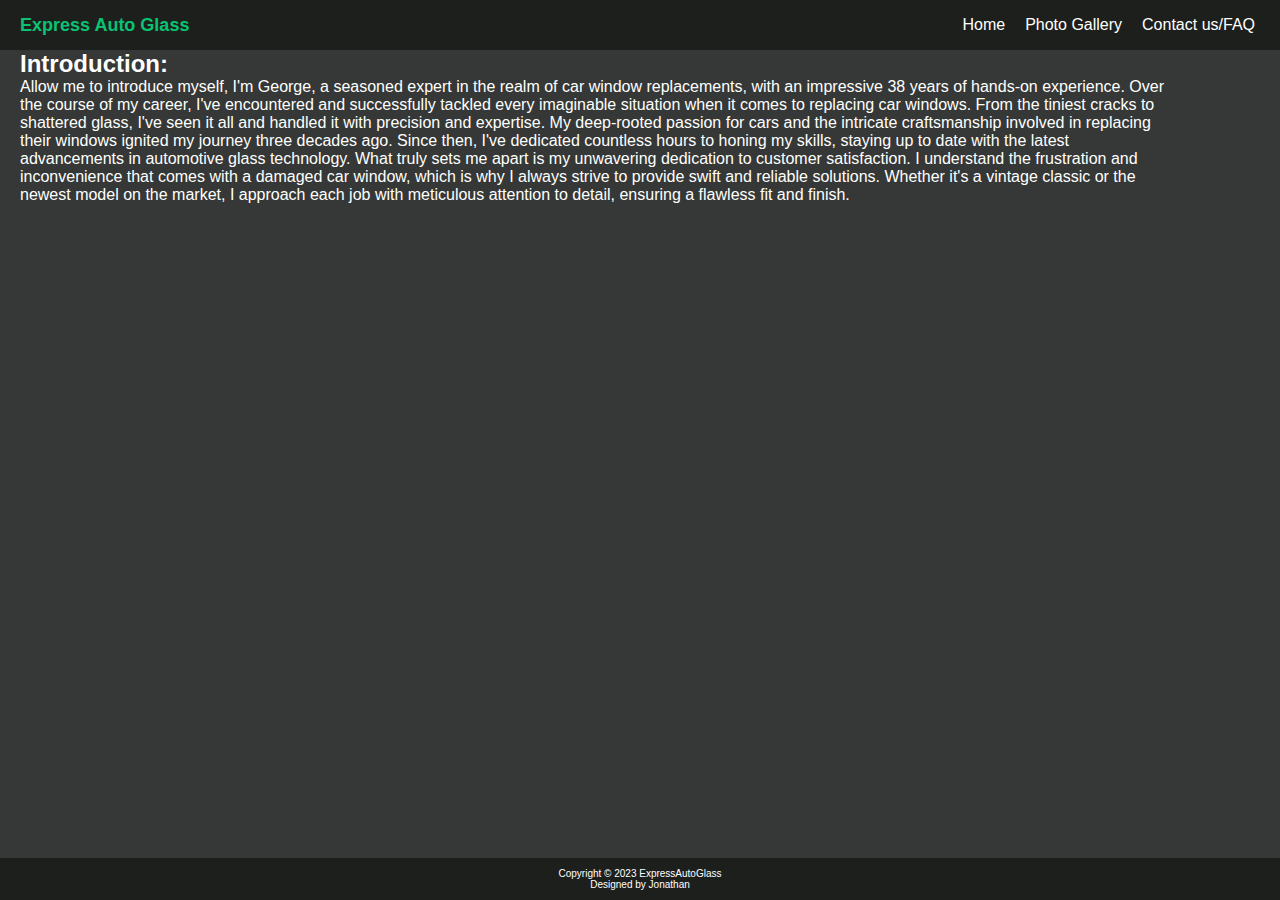
<file: index.html>
<!DOCTYPE html>
<html lang="en">
  <head>
    <meta charset="UTF-8" />
    <meta http-equiv="X-UA-Compatible" content="IE=edge" />
    <meta name="viewport" content="width=device-width, initial-scale=1.0" />
    <link rel="stylesheet" href="./Styles/styles.css" />
    <title>Express Auto Glass</title>
  </head>
  <body>
    <header>
      <div id="brand"><a href="./index.html">Express Auto Glass</a></div>
      <nav>
        <ul>
          <li><a href="index.html">Home</a></li>
          <li><a href="./Pages/gallery.html">Photo Gallery</a></li>
          <li><a href="./Pages/contact-us.html">Contact us/FAQ</a></li>
        </ul>
      </nav>
      <div id="hamburger-icon" onclick="toggleMobileMenu(this)">
        <div class="bar1"></div>
        <div class="bar2"></div>
        <div class="bar3"></div>
        <ul class="mobile-menu">
          <li><a href="index.html">Home</a></li>
          <li><a href="./Pages/gallery.html">Photo Gallery</a></li>
          <li><a href="./Pages/contact-us.html">Contact us/FAQ</a></li>
        </ul>
      </div>
    </header>
    <script src="./Scripts/index.js"></script>
      <div id="greeting"><h2>Introduction:</h2></div>
      <div class="column">
      <p>
        Allow me to introduce myself, I'm George, a seasoned expert in the realm
        of car window replacements, with an impressive 38 years of hands-on experience. 
        Over the course of my career, I've encountered and successfully tackled every 
        imaginable situation when it comes to replacing car windows.
        From the tiniest cracks to shattered glass, I've seen it all and handled it with 
        precision and expertise. My deep-rooted passion for cars and the intricate craftsmanship 
        involved in replacing their windows ignited my journey three decades ago. Since then, I've 
        dedicated countless hours to honing my skills, staying up to date with the latest advancements 
        in automotive glass technology.
        What truly sets me apart is my unwavering dedication to customer satisfaction. I understand the 
        frustration and inconvenience that comes with a damaged car window, which is why I always strive 
        to provide swift and reliable solutions. Whether it's a vintage classic or the newest model on the market, 
        I approach each job with meticulous attention to detail, ensuring a flawless fit and finish.
      </p>
    </div>
    <footer>
      <div class = "footer">
        <p> Copyright &copy 2023 ExpressAutoGlass</p>
        <p>Designed by Jonathan</p>
      </div>
    </footer>
  </body>
</html>
</file>
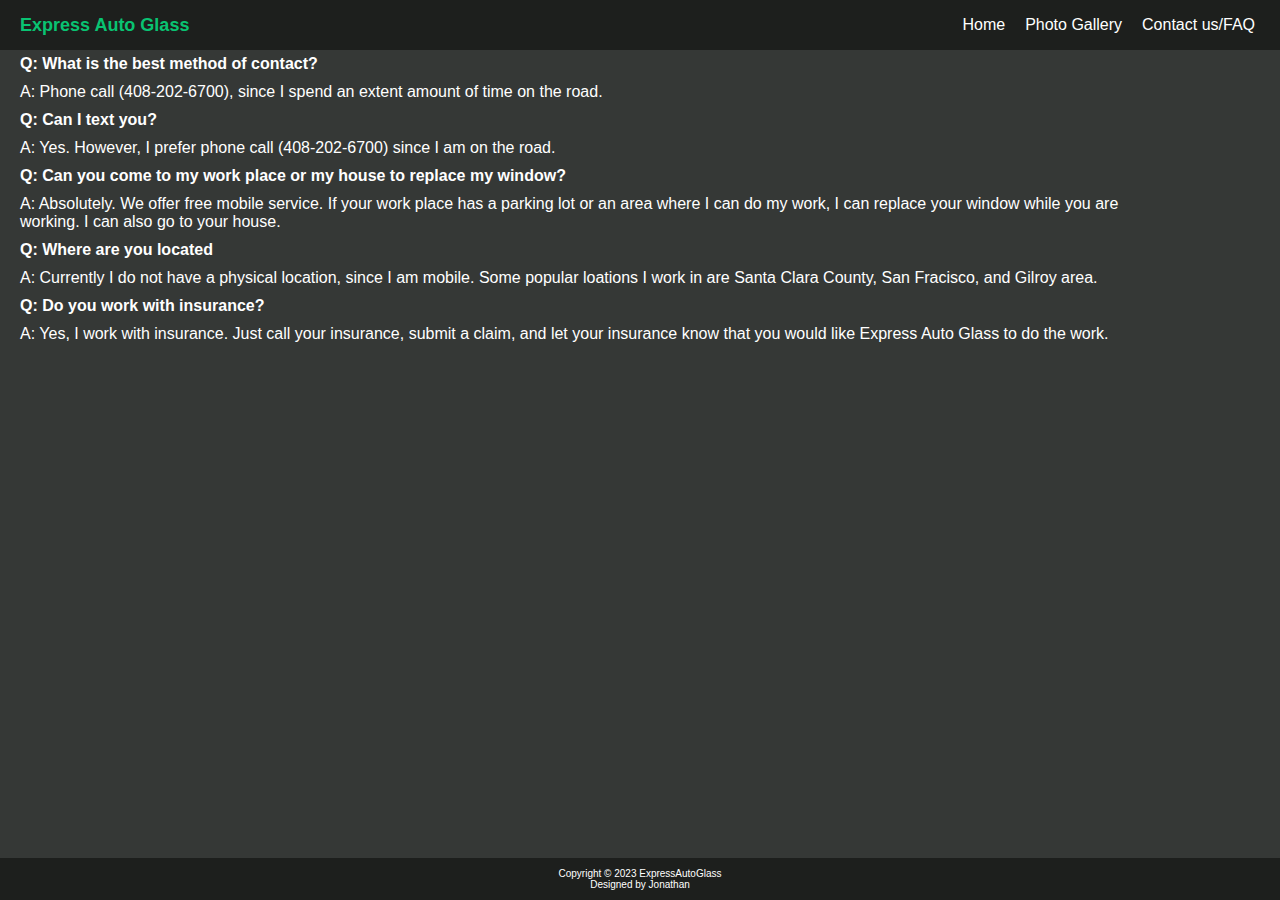
<file: Pages/contact-us.html>
<!DOCTYPE html>
<html lang="en">
  <head>
    <meta charset="UTF-8" />
    <meta http-equiv="X-UA-Compatible" content="IE=edge" />
    <meta name="viewport" content="width=device-width, initial-scale=1.0" />
    <link rel="stylesheet" href="../Styles/styles.css" />
    <title>Contact</title>
  </head>
  <body>
    <header>
      <div id="brand"><a href="../index.html">Express Auto Glass</a></div>
      <nav>
        <ul>
          <li><a href="../index.html">Home</a></li>
          <li><a href="./gallery.html">Photo Gallery</a></li>
          <li><a href="./contact-us.html">Contact us/FAQ</a></li>
        </ul>
      </nav>
      <div id="hamburger-icon" onclick="toggleMobileMenu(this)">
        <div class="bar1"></div>
        <div class="bar2"></div>
        <div class="bar3"></div>
        <ul class="mobile-menu">
          <li><a href="../index.html">Home</a></li>
          <li><a href="./gallery.html">Photo Gallery</a></li>
          <li><a href="./contact-us.html">Contact us/FAQ</a></li>
        </ul>
      </div>
    </header>
    <script src="../Scripts/index.js"></script>
     <div class="column">
      <p>
      <ul>
        <li><strong>Q: What is the best method of contact?</strong></li>
        <li>A: Phone call (408-202-6700), since I spend an extent amount of time on the road.</li>  
        <li><strong>Q: Can I text you?</strong></li>
        <li>A: Yes. However, I prefer phone call (408-202-6700) since I am on the road.</li>
        <li><strong>Q: Can you come to my work place or my house to replace my window?</strong></li>
        <li>A: Absolutely. We offer free mobile service. If your work place has a parking lot or an area where I can do my work,
          I can replace your window while you are working. I can also go to your house.
        </li>
        <li><strong>Q: Where are you located</strong></li>
        <li>A: Currently I do not have a physical location, since I am mobile. Some popular loations I work in are
          Santa Clara County, San Fracisco, and Gilroy area.</li>
        <li><strong>Q: Do you work with insurance? </strong></li>
        <li>A: Yes, I work with insurance. Just call your insurance, submit a claim, and let your
          insurance know that you would like Express Auto Glass to do the work.</li>
      </ul>
      </p>
     </div>
     <footer>
      <div class = "footer">
        <p> Copyright &copy 2023 ExpressAutoGlass</p>
        <p>Designed by Jonathan</p>
      </div>
    </footer>
  </body>
</html>
</file>
<file: Styles/styles.css>
* {
  padding: 0;
  margin: 0;
  box-sizing: border-box;
}

body {
  background-color: #353836;
  color: white;
  font-family: "Poppins", sans-serif;
  display: flex;
  flex-direction: column;
  min-height: 100vh; /* Set minimum height to make the footer stick to the bottom */
}

header a {
  text-decoration: none;
}

header {
  padding: 0 20px;
  background-color: #1d1f1d;
  height: 50px;
  display: flex;
  justify-content: space-between;
}

#brand {
  font-weight: bold;
  font-size: 18px;
  display: flex;
  align-items: center;
}

#brand a {
  color: #09c372;
}

ul {
  list-style: none;
  height: 100%;
  display: flex;
  align-items: center;
  justify-content: space-around;
}

ul a {
  color: white;
}

ul li {
  padding: 5px;
  margin-left: 10px;
}

ul li:hover {
  transform: scale(1.1);
  transition: 0.03s;
}

#hamburger-icon {
  margin: auto 0;
  display: none;
  cursor: pointer;
}

#hamburger-icon div {
  width: 35px;
  height: 3px;
  background-color: white;
  margin: 6px 0;
  transition: 0.4s;
}

.open .bar1 {
  -webkit-transform: rotate(-45deg) translate(-6px, 6px);
  transform: rotate(-45deg) translate(-6px, 6px);
}

.open .bar2 {
  opacity: 0;
}

.open .bar3 {
  -webkit-transform: rotate(45deg) translate(-6px, -8px);
  transform: rotate(45deg) translate(-6px, -8px);
}

.open .mobile-menu {
  display: flex;
  flex-direction: column;
  align-items: center;
  justify-content: flex-start;
  background: #353836f5;
}

.mobile-menu {
  display: none;
  position: absolute;
  top: 50px;
  left: 0;
  height: calc(100vh - 50px);
  width: 100%;
}

.mobile-menu li {
  margin-bottom: 10px;
}

@media only screen and (max-width: 600px) {
  header nav {
    display: none;
  }

  #hamburger-icon {
    display: block;
  }
}

div.column {
  margin-left: 20px;
  display: flex;
  width: 90%;
}

div#greeting {
  display: flex;
  margin-left: 20px;
}

div.column ul {
  display: inline-block;
  margin-left: -15px;
}

div.column li:hover {
  transform: none;
  transition: none;
}

footer {
  margin-top: auto;
  background-color: #1d1f1d;
  padding: 10px;
  text-align: center;
  color: white;
  font-size: x-small;
}
/* * {
  box-sizing: border-box;
} */
/* body {
  background-color: #ecf0f1;
} */
.gallery-container {
  display: flex;
  flex-wrap: wrap;
  justify-content: space-between;
  background-color: #fff;
  box-shadow: 0 0 3px 0 rgba(0, 0, 0, 0.3);
  width: 80%;
  margin: 0 auto;
  padding: 10px;
}
.gallery-item {
  flex-basis: 32.7%;
  margin-bottom: 6px;
  opacity: .85;
  cursor: pointer;
}
.gallery-item:hover {
  opacity: 1;
}
.gallery-item img {
  width: 100%;
  height: 100%;
  object-fit: cover;
}
.gallery-content {
  font-size: .8em;
}

.lightbox {
  position: fixed;
  display: none;
  background-color: rgba(0, 0, 0, 0.8);
  width: 100%;
  height: 100%;              
  overflow: auto;
  top: 0;
  left: 0;
}
.lightbox-content {
  position: relative;
  width: 70%;
  height: 70%;
  margin: 5% auto;
}
.lightbox-content img {
  border-radius: 7px;
  box-shadow: 0 0 3px 0 rgba(225, 225, 225, .25);
  width: 100%;
  height: 100%;
  object-fit: cover;
}
.lightbox-prev,
.lightbox-next {
  position: absolute;
  background-color: rgba(0, 0, 0, 0.8);
  color: #fff;
  padding: 7px;
  top: 45%;
  cursor: pointer;
}
.lightbox-prev {
  left: 0;
}
.lightbox-next {
  right: 0;
}
.lightbox-prev:hover,
.lightbox-next:hover {
  opacity: .8;
}

@media (max-width: 767px) {
  .gallery-container {
      width: 100%;
  }
  .gallery-item {
      flex-basis: 49.80%;
      margin-bottom: 3px;
  }
  .lightbox-content {
      width: 80%;
      height: 60%;
      margin: 15% auto;
  }
}
@media (max-width: 480px) {
  .gallery-item {
      flex-basis: 100%;
      margin-bottom: 1px;
  }
  .lightbox-content {
      width: 90%;
      margin: 20% auto;
  }
}
</file>
